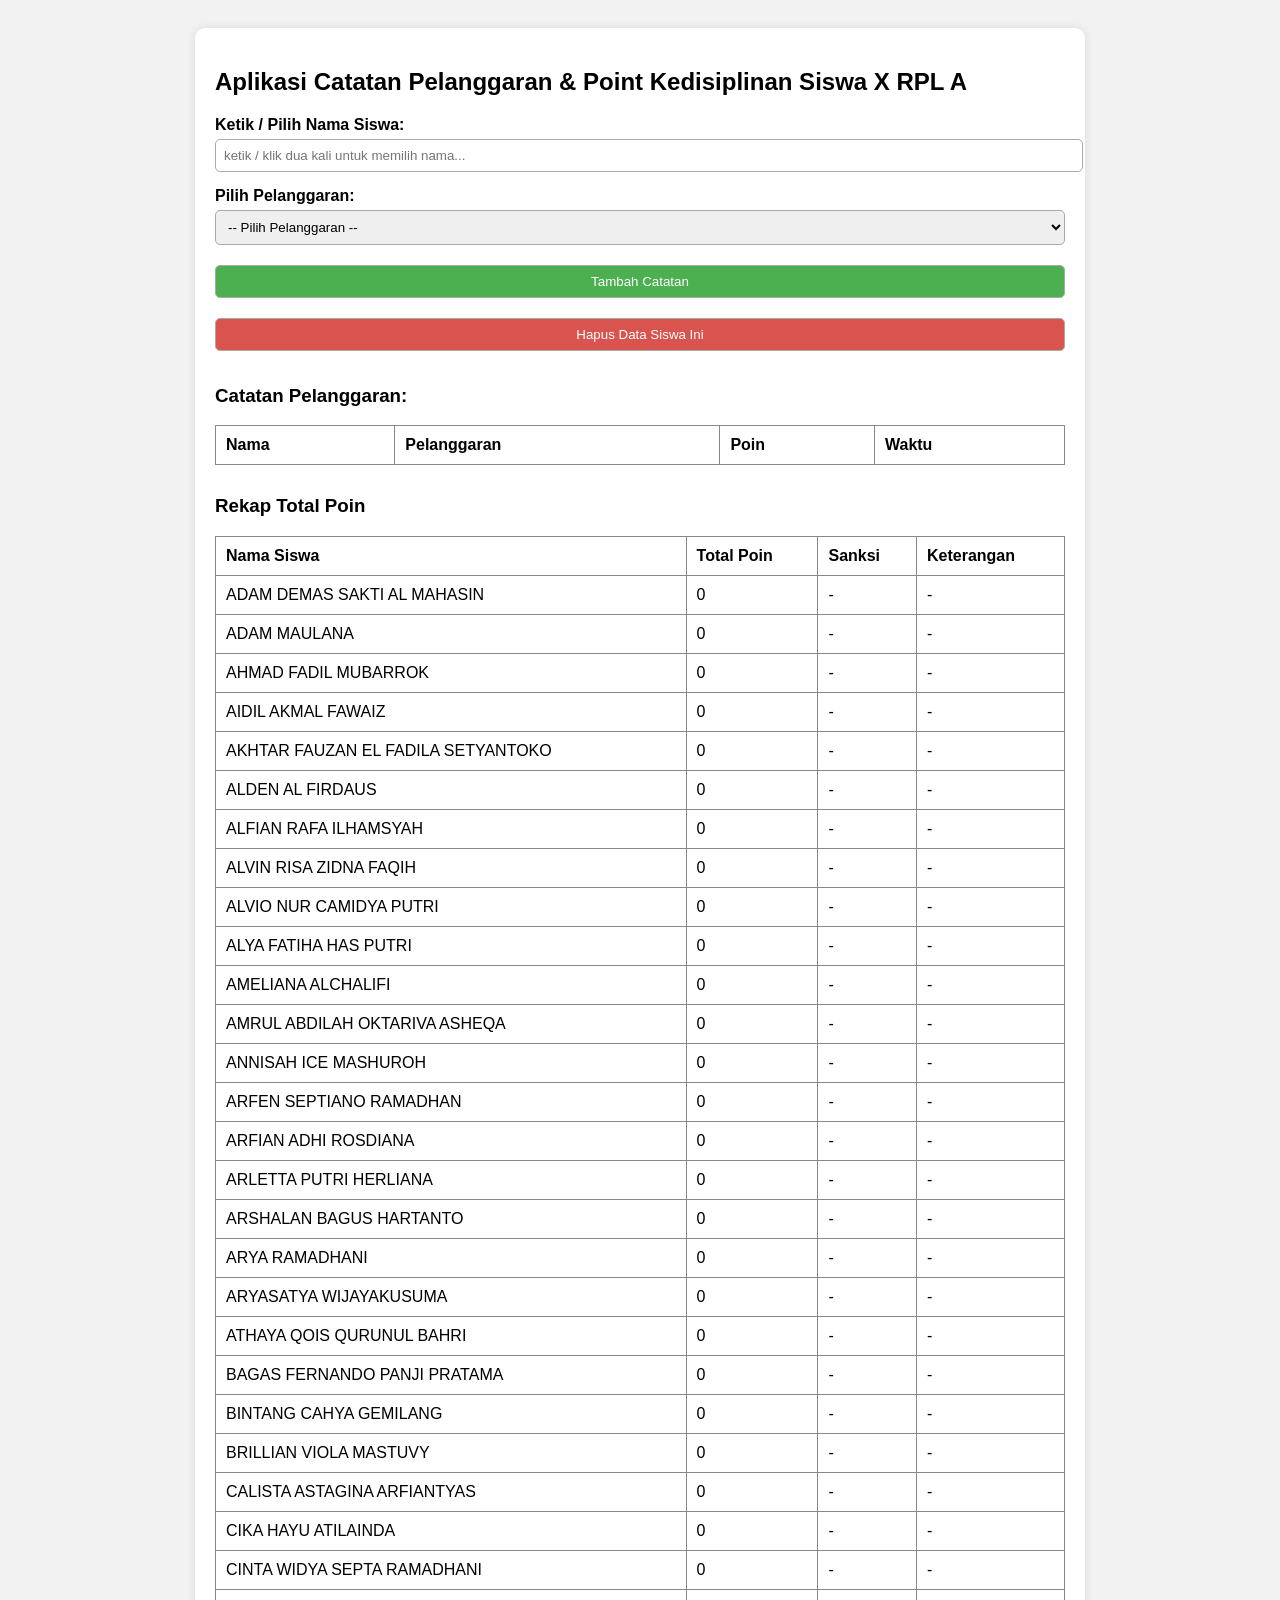
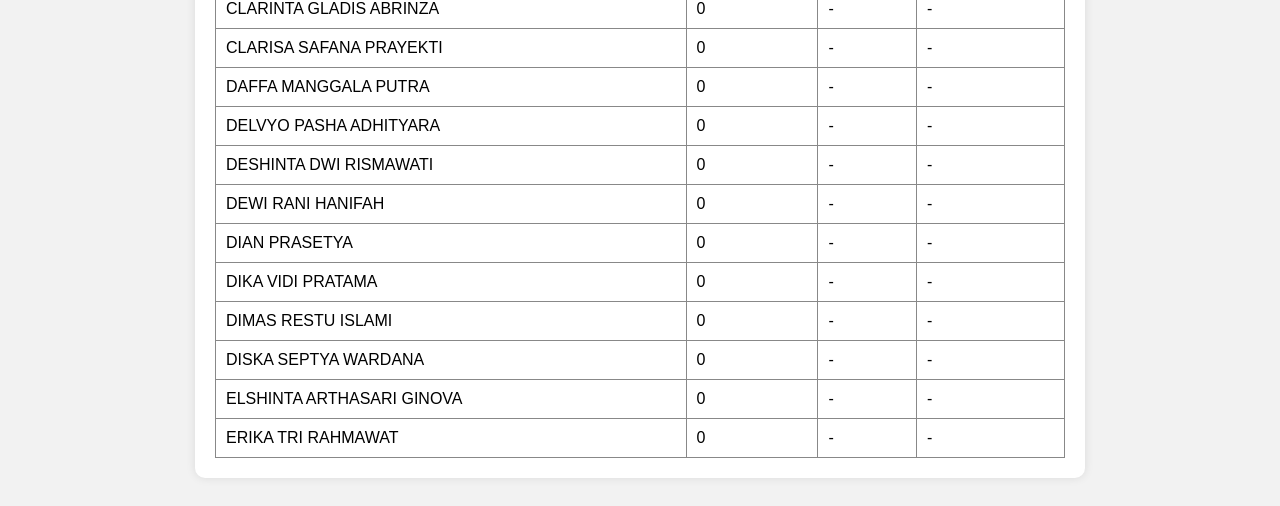
<file: projek-kedua/Aplikasi Catatan Pelanggaran/index.html>
<!DOCTYPE html>
<html lang="id">
<head>
    <meta charset="UTF-8" />
    <meta name="viewport" content="width=device-width, initial-scale=1.0" />
    <title>Aplikasi Pelanggaran & Poin Kedisiplinan</title>
    <link rel="stylesheet" href="style.css">
</head>
<body>
<div class="container">
    <h2>Aplikasi Catatan Pelanggaran & Point Kedisiplinan Siswa X RPL A</h2>

    <label>Ketik / Pilih Nama Siswa:</label>
    <input list="namaList" id="namaInput" onclick="this.showPicker()" placeholder="ketik / klik dua kali untuk memilih nama..." />
    <datalist id="namaList"></datalist>

    <label>Pilih Pelanggaran:</label>
    <select id="pelanggaranSelect">
        <option value="">-- Pilih Pelanggaran --</option>
    </select>

    <button onclick="tambahPelanggaran()">Tambah Catatan</button>
    <button class="hapus-btn" onclick="hapusData()">Hapus Data Siswa Ini</button>

    <h3>Catatan Pelanggaran:</h3>
    <table>
        <thead>
            <tr>
                <th>Nama</th>
                <th>Pelanggaran</th>
                <th>Poin</th>
                <th>Waktu</th>
            </tr>
        </thead>
        <tbody id="tabelPelanggaran"></tbody>
    </table>

    <div class="rekap">
        <h3>Rekap Total Poin</h3>
        <table>
            <thead>
                <tr>
                    <th>Nama Siswa</th>
                    <th>Total Poin</th>
                    <th>Sanksi</th>
                    <th>Keterangan</th>
                </tr>
            </thead>
            <tbody id="rekapTabel"></tbody>
        </table>
    </div>
</div>

<script src="script.js"></script>
</body>
</html>
</file>
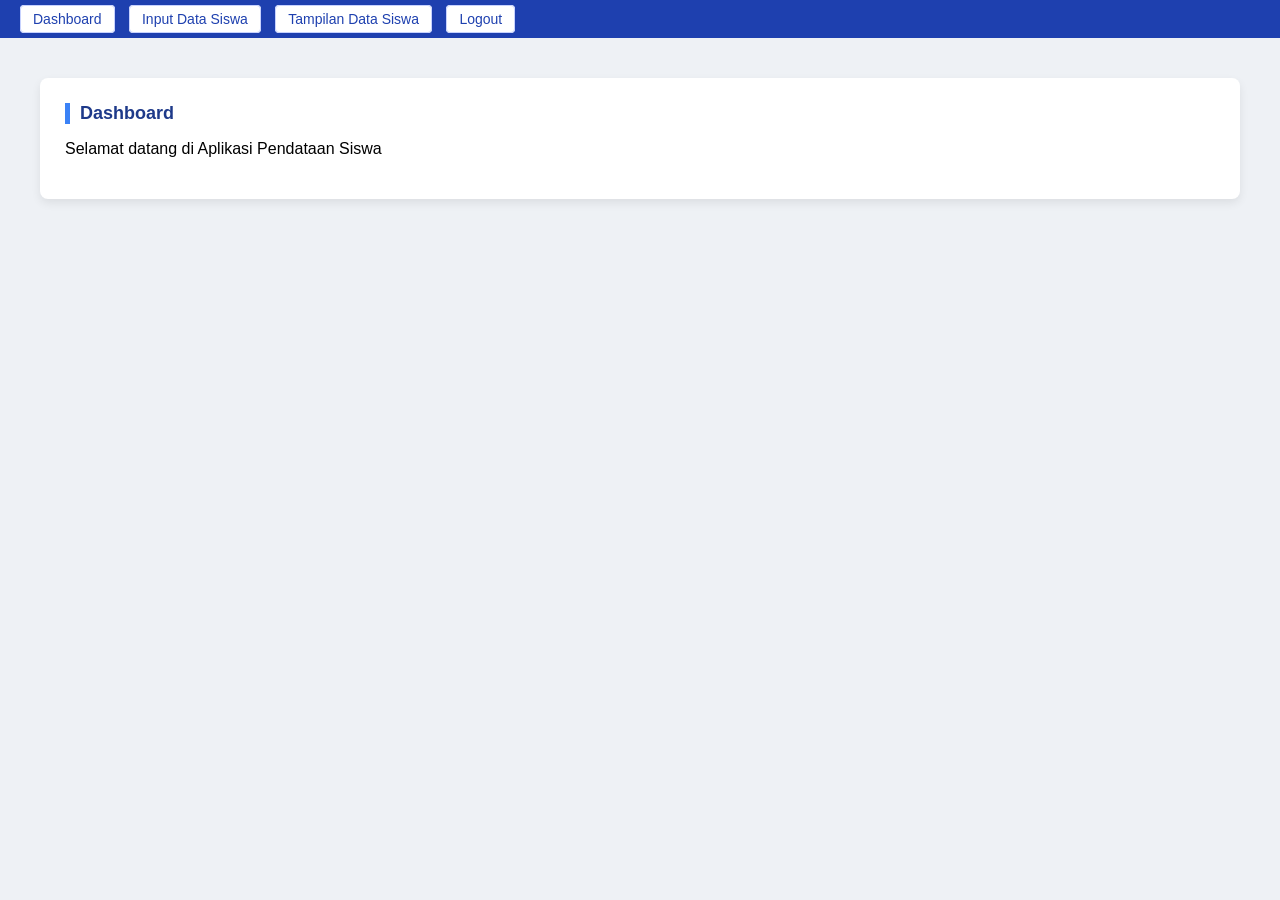
<file: projek-pertama/login bio data/dashboard.html>
<!DOCTYPE html>
<html>
<head>
    <title>Dashboard</title>
    <link rel="stylesheet" href="style.css">
</head>
<body>

<div class="topnav">
    <div class="nav-left">
        <a href="dashboard.html">Dashboard</a>
        <a href="input.html">Input Data Siswa</a>
        <a href="data.html">Tampilan Data Siswa</a>
        <a href="#" onclick="logout()">Logout</a>
    </div>
</div>

<div class="dashboard-container">
    <div class="card">
        <div class="judul-pdf">Dashboard</div>
        <p>Selamat datang di Aplikasi Pendataan Siswa</p>
    </div>
</div>

<script src="script.js"></script>
</body>
</html>
</file>
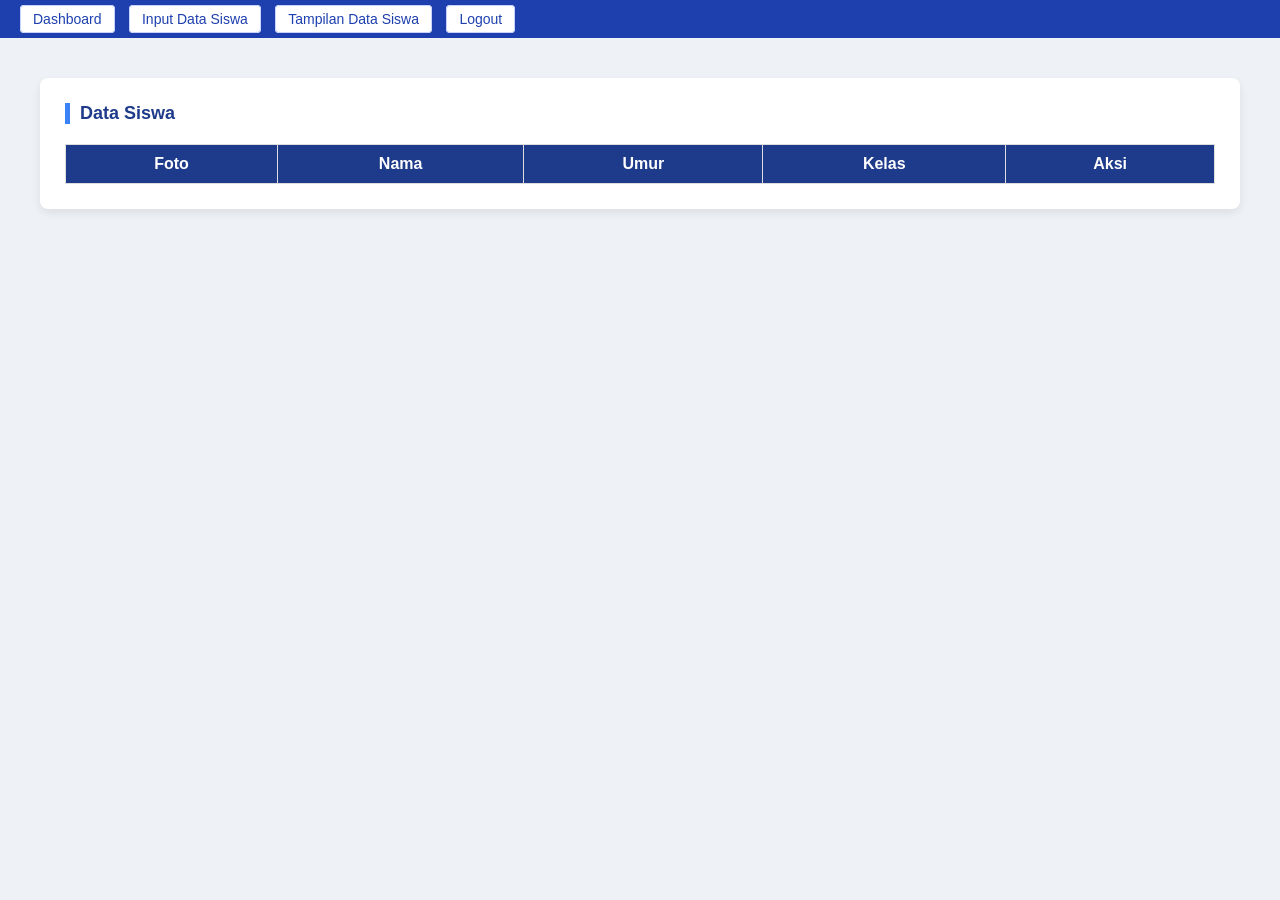
<file: projek-pertama/login bio data/data.html>
<!DOCTYPE html>
<html>
<head>
    <title>Data Siswa</title>
    <link rel="stylesheet" href="style.css">
</head>
<body onload="tampilkanData()">

<!-- NAVBAR -->
<div class="topnav">
    <div class="nav-left">
        <a href="dashboard.html">Dashboard</a>
        <a href="input.html">Input Data Siswa</a>
        <a href="data.html">Tampilan Data Siswa</a>
        <a href="#" onclick="logout()">Logout</a>
    </div>
</div>

<!-- AREA KONTEN -->
<div class="dashboard-container">
    <div class="card">
        <div class="judul-pdf">Data Siswa</div>

        <table>
            <thead>
                <tr>
                    <th>Foto</th>
                    <th>Nama</th>
                    <th>Umur</th>
                    <th>Kelas</th>
                    <th>Aksi</th>
                </tr>
            </thead>
            <tbody id="tabelData"></tbody>
        </table>
    </div>
</div>

<script src="script.js"></script>
</body>
</html>
</file>
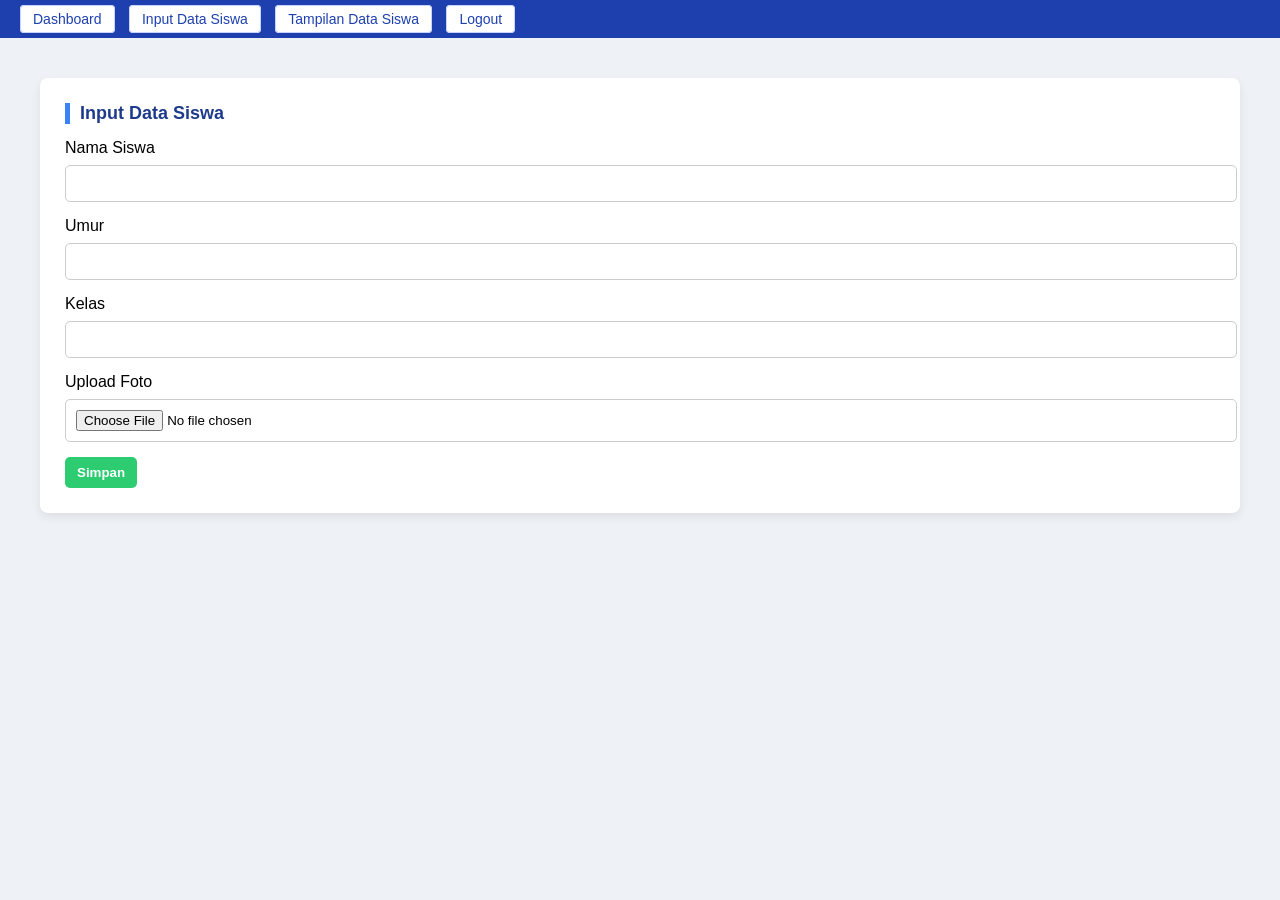
<file: projek-pertama/login bio data/input.html>
<!DOCTYPE html>
<html>
<head>
    <title>Input Data Siswa</title>
    <link rel="stylesheet" href="style.css">
</head>
<body>

<!-- NAVBAR -->
<div class="topnav">
    <div class="nav-left">
        <a href="dashboard.html">Dashboard</a>
        <a href="input.html">Input Data Siswa</a>
        <a href="data.html">Tampilan Data Siswa</a>
        <a href="#" onclick="logout()">Logout</a>
    </div>
</div>

<!-- KONTEN -->
<div class="dashboard-container">
    <div class="card">
        <div class="judul-pdf">Input Data Siswa</div>

        <label>Nama Siswa</label>
        <input type="text" id="nama">

        <label>Umur</label>
        <input type="number" id="umur">


        <label>Kelas</label>
        <input type="text" id="kelas">

        <label>Upload Foto</label>
        <input type="file" id="foto">

        <button class="btn-success" onclick="simpanData()">Simpan</button>
    </div>
</div>

<script src="script.js"></script>
</body>
</html>
</file>
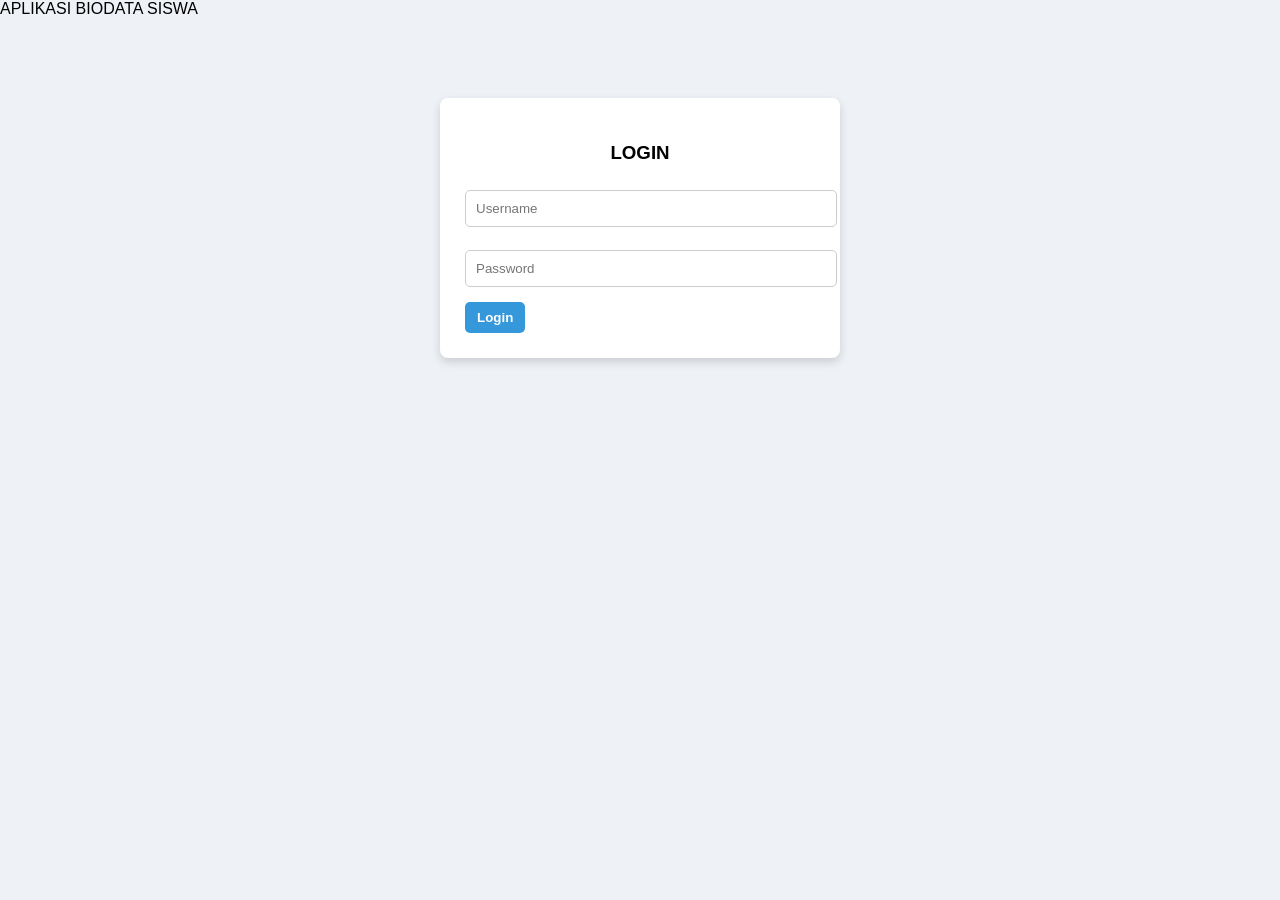
<file: projek-pertama/login bio data/login.html>
<!DOCTYPE html>
<html>
<head>
    <title>Login</title>
    <link rel="stylesheet" href="style.css">
</head>
<body>

<div class="header">APLIKASI BIODATA SISWA</div>

<div class="login-box">
    <h3 style="text-align:center;">LOGIN</h3>
    <input type="text" id="username" placeholder="Username">
    <input type="password" id="password" placeholder="Password">
    <button class="btn-primary" onclick="login()">Login</button>
</div>

<script src="script.js"></script>
</body>
</html>
</file>
<file: projek-kedua/Aplikasi Catatan Pelanggaran/style.css>
body { 
    font-family: Arial, sans-serif; 
    background: #f2f2f2; 
    padding: 20px; 
}

.container { 
    max-width: 850px; 
    margin: auto; 
    background: white; 
    padding: 20px; 
    border-radius: 10px; 
    box-shadow: 0 0 10px rgba(0,0,0,0.1);
}        

label { 
    font-weight: bold; 
}

input, select, button { 
    padding: 8px; 
    width: 100%; 
    margin: 5px 0 15px; 
    border-radius: 5px; 
    border: 1px solid #aaa; 
}

button { 
    background: #4CAF50; 
    color: white; 
    cursor: pointer; 
}

button:hover { 
    background: #45a049; 
}

table { 
    width: 100%; 
    border-collapse: collapse; 
    margin-top: 15px; 
}

table, th, td { 
    border: 1px solid #888; 
}

th, td { 
    padding: 10px; 
    text-align: left; 
}

.rekap { 
    margin-top: 30px; 
}

.hapus-btn { 
    background: #d9534f; 
}

.hapus-btn:hover { 
    background: #c9302c; 
}
</file>
<file: projek-pertama/login bio data/style.css>
body {
    margin: 0;
    font-family: 'Segoe UI', Tahoma, sans-serif;
    background-color: #eef1f5;
}

/* ===== NAVBAR MODEL PDF ===== */
.topnav {
    background-color: #1e40af;
    padding: 10px 20px;
    display: flex;
    align-items: center;
}

/* MENU JADI KOTAK PUTIH */
.nav-left a {
    background: white;
    color: #1e40af;
    padding: 5px 12px;
    border-radius: 4px;
    text-decoration: none;
    margin-right: 10px;
    font-size: 14px;
    font-weight: 500;
    border: 1px solid #c7d2fe;
}

.nav-left a:hover {
    background: #e0e7ff;
}


/* ===== AREA KONTEN ===== */
.dashboard-container {
    padding: 40px;
    min-height: 80vh;
}

.card {
    background: white;
    padding: 25px;
    border-radius: 8px;
    box-shadow: 0 4px 10px rgba(0,0,0,0.08);
}

/* ===== LOGIN BOX ===== */
.login-box {
    max-width: 350px;
    margin: 80px auto;
    background: white;
    padding: 25px;
    border-radius: 8px;
    box-shadow: 0 4px 10px rgba(0,0,0,0.15);
}

/* ===== FORM ===== */
input {
    width: 100%;
    padding: 10px;
    margin: 8px 0 15px;
    border-radius: 5px;
    border: 1px solid #ccc;
}

/* ===== TOMBOL UMUM ===== */
button {
    padding: 8px 12px;
    border-radius: 5px;
    border: none;
    cursor: pointer;
    font-weight: bold;
}

button:hover {
    opacity: 0.9;
}

/* ===== WARNA TOMBOL MENU ===== */
.btn-primary { background: #3498db; color: white; }
.btn-success { background: #2ecc71; color: white; }
.btn-danger  { background: #e74c3c; color: white; }
.btn-warning { background: #f39c12; color: white; }
.btn-dark    { background: #2c3e50; color: white; }

/* ===== TABEL DATA ===== */
table {
    width: 100%;
    border-collapse: collapse;
    margin-top: 20px;
    background: white;
}

th {
    background: #1e3a8a;
    color: white;
}

th, td {
    padding: 10px;
    border: 1px solid #ddd;
    text-align: center;
}

img {
    width: 70px;
    border-radius: 5px;
}

/* ===== TOMBOL AKSI ===== */
.btn-edit {
    background-color: #f39c12;
    color: white;
}

.btn-delete {
    background-color: #e74c3c;
    color: white;
}

.btn-print {
    background-color: #3498db;
    color: white;
}

.btn-edit:hover,
.btn-delete:hover,
.btn-print:hover {
    opacity: 0.85;
}

/* Judul halaman model PDF */
.judul-pdf {
    font-size: 18px;
    font-weight: bold;
    color: #1e3a8a;
    margin-bottom: 15px;
    border-left: 5px solid #3b82f6;
    padding-left: 10px;
}

/* Area isi halaman */
.dashboard-container {
    padding: 40px;
}

.card {
    background: white;
    padding: 25px;
    border-radius: 8px;
    box-shadow: 0 4px 10px rgba(0,0,0,0.08);
}
</file>
